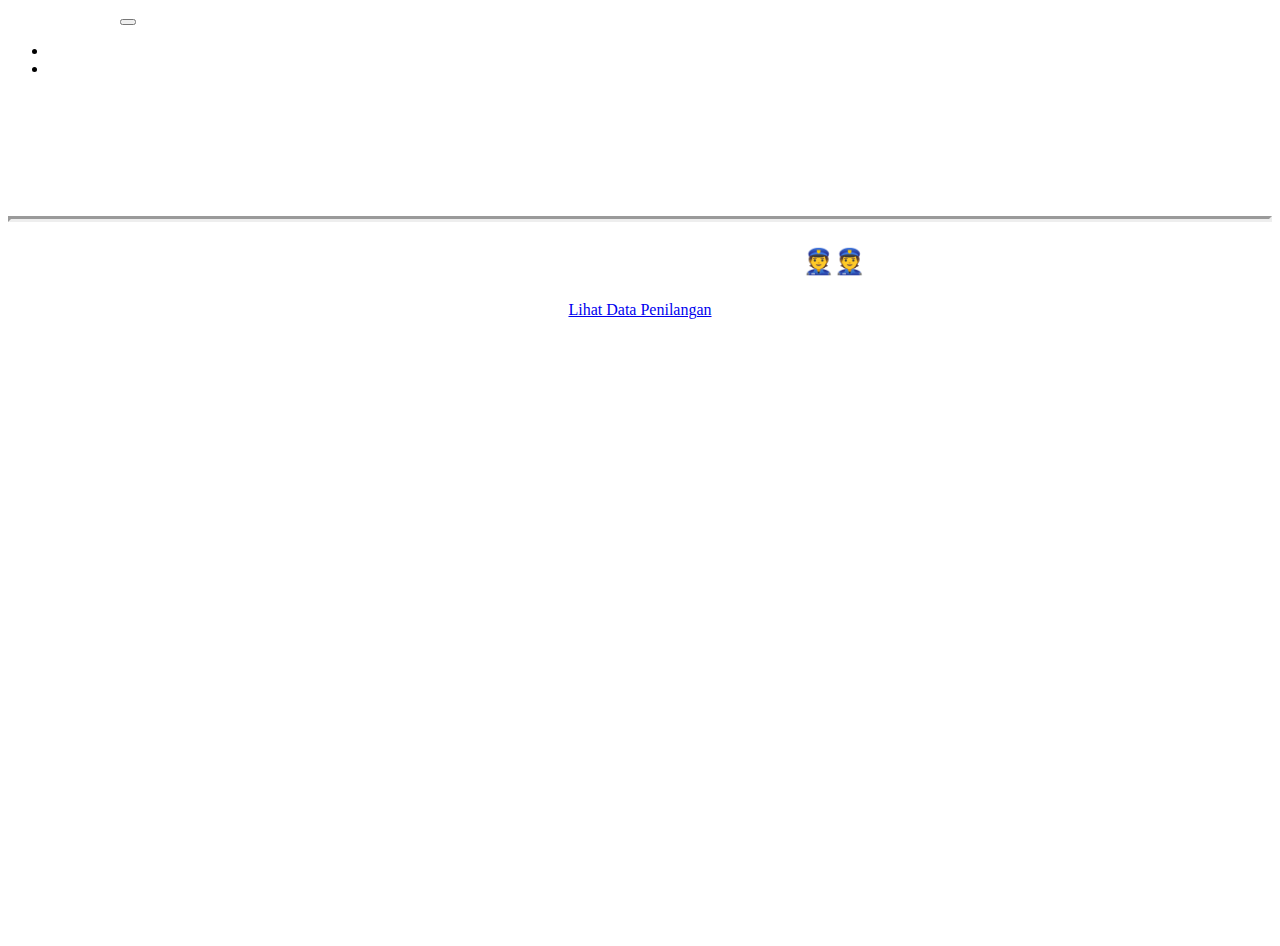
<file: src/main/resources/static/index.html>
<!DOCTYPE HTML>
<html>    
    <head>
        <title>Menu Penilangan</title>
        <link rel="stylesheet" href="https://cdn.jsdelivr.net/npm/bootstrap@4.5.3/dist/css/bootstrap.min.css" integrity="sha384-TX8t27EcRE3e/ihU7zmQxVncDAy5uIKz4rEkgIXeMed4M0jlfIDPvg6uqKI2xXr2" crossorigin="anonymous">
        <link rel="stylesheet" type="text/css" href="https://cdnjs.cloudflare.com/ajax/libs/font-awesome/4.7.0/css/font-awesome.min.css" />
    </head>
    <body>
        <nav class="navbar navbar-expand-lg navbar-light bg-transparent">
            <div class="container">
                <a class="navbar-brand" href="/" style="color: white"><b>PENILANGAN</b></a>
                    <button class="navbar-toggler" type="button" data-toggle="collapse" data-target="#navbarNav" aria-controls="navbarNav" aria-expanded="false" aria-label="Toggle navigation">
                        <span class="navbar-toggler-icon"></span>
                    </button>
                <div class="collapse navbar-collapse" id="navbarNav">
                    <ul class="navbar-nav ml-auto">
                    <li class="nav-item active">
                        <a class="nav-link" href="/" style="color: white">Beranda <span class="sr-only">(current)</span></a>
                    </li>
                    <li class="nav-item">
                        <a class="nav-link" href="/tilang" style="color: white">Lihat-Data</a>
                    </li>
                    </ul>
                </div>
            </div>
        </nav>
        
        <div class="jumbotron" style="background-image: url('https://images.unsplash.com/photo-1595946451139-ea402026bac5?ixlib=rb-1.2.1&ixid=MXwxMjA3fDB8MHxwaG90by1wYWdlfHx8fGVufDB8fHw%3D&auto=format&fit=crop&w=1489&q=80'); background-size: cover; height: 780px; text-align: center; margin-top: -120px;">
            <div class="container">
                <h1 class="display-4" style="color : black; margin-top: 200px"><span class="font-weight-bold" style="color: white">Penilangan BDY</span></h1>
            <p></p>
            <hr class="my-4" style="border-width: 3px">
            <p class="lead" style="color: black; font-size: 25px; color: white"><b>Selamat Datang di Penilangan BDY &#128110;&#128110;</b></p>
                <a class="btn btn-primary btn-lg font-weight-bold" style="border-radius: 25px; padding-right: 25px; padding-left: 25px; margin-top: 40px" href="/tilang" role="button">Lihat Data Penilangan</a>
            </div>
        </div>
        
        <script src="https://code.jquery.com/jquery-3.5.1.slim.min.js" integrity="sha384-DfXdz2htPH0lsSSs5nCTpuj/zy4C+OGpamoFVy38MVBnE+IbbVYUew+OrCXaRkfj" crossorigin="anonymous"></script>
        <script src="https://cdn.jsdelivr.net/npm/bootstrap@4.5.3/dist/js/bootstrap.bundle.min.js" integrity="sha384-ho+j7jyWK8fNQe+A12Hb8AhRq26LrZ/JpcUGGOn+Y7RsweNrtN/tE3MoK7ZeZDyx" crossorigin="anonymous"></script>
        
    
    </body>
</html>
</file>
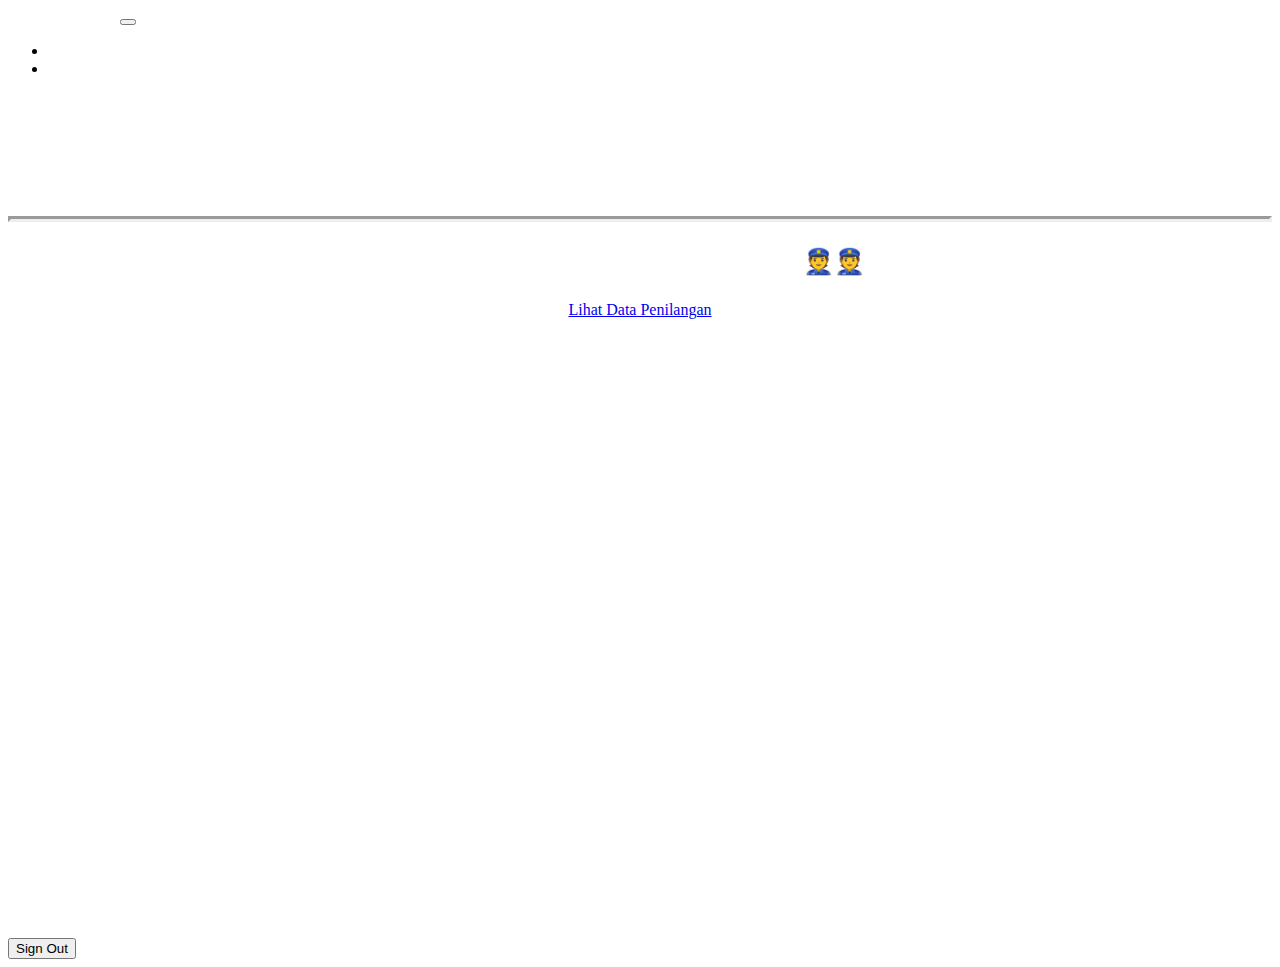
<file: src/main/resources/templates/index.html>
<!DOCTYPE HTML>
<html>    
    <head>
        <title>Menu Penilangan</title>
        <link rel="stylesheet" href="https://cdn.jsdelivr.net/npm/bootstrap@4.5.3/dist/css/bootstrap.min.css" integrity="sha384-TX8t27EcRE3e/ihU7zmQxVncDAy5uIKz4rEkgIXeMed4M0jlfIDPvg6uqKI2xXr2" crossorigin="anonymous">
        <link rel="stylesheet" type="text/css" href="https://cdnjs.cloudflare.com/ajax/libs/font-awesome/4.7.0/css/font-awesome.min.css" />
    </head>
    <body>
        <nav class="navbar navbar-expand-lg navbar-light bg-transparent">
            <div class="container">
                <a class="navbar-brand" href="/index" style="color: white"><b>PENILANGAN</b></a>
                    <button class="navbar-toggler" type="button" data-toggle="collapse" data-target="#navbarNav" aria-controls="navbarNav" aria-expanded="false" aria-label="Toggle navigation">
                        <span class="navbar-toggler-icon"></span>
                    </button>
                <div class="collapse navbar-collapse" id="navbarNav">
                    <ul class="navbar-nav ml-auto">
                    <li class="nav-item active">
                        <a class="nav-link" href="/" style="color: white">Beranda <span class="sr-only">(current)</span></a>
                    </li>
                    <li class="nav-item">
                        <a class="nav-link" href="/tilang" style="color: white">Lihat-Data</a>
                    </li>
                    </ul>
                </div>
            </div>
        </nav>
        
        <div class="jumbotron" style="background-image: url('https://images.unsplash.com/photo-1595946451139-ea402026bac5?ixlib=rb-1.2.1&ixid=MXwxMjA3fDB8MHxwaG90by1wYWdlfHx8fGVufDB8fHw%3D&auto=format&fit=crop&w=1489&q=80'); background-size: cover; height: 780px; text-align: center; margin-top: -120px;">
            <div class="container">
                <h1 class="display-4" style="color : black; margin-top: 200px"><span class="font-weight-bold" style="color: white">Penilangan BDY</span></h1>
            <p></p>
            <hr class="my-4" style="border-width: 3px">
            <p class="lead" style="color: black; font-size: 25px; color: white"><b>Selamat Datang di Penilangan BDY &#128110;&#128110;</b></p>
                <a class="btn btn-primary btn-lg font-weight-bold" style="border-radius: 25px; padding-right: 25px; padding-left: 25px; margin-top: 40px" href="/tilang" role="button">Lihat Data Penilangan</a>
            </div>
        </div>
        
        <script src="https://code.jquery.com/jquery-3.5.1.slim.min.js" integrity="sha384-DfXdz2htPH0lsSSs5nCTpuj/zy4C+OGpamoFVy38MVBnE+IbbVYUew+OrCXaRkfj" crossorigin="anonymous"></script>
        <script src="https://cdn.jsdelivr.net/npm/bootstrap@4.5.3/dist/js/bootstrap.bundle.min.js" integrity="sha384-ho+j7jyWK8fNQe+A12Hb8AhRq26LrZ/JpcUGGOn+Y7RsweNrtN/tE3MoK7ZeZDyx" crossorigin="anonymous"></script>
        
        <form th:action="@{/logout}" method="post">
            <input type="submit" value="Sign Out"/>
        </form>
    </body>
</html>
</file>
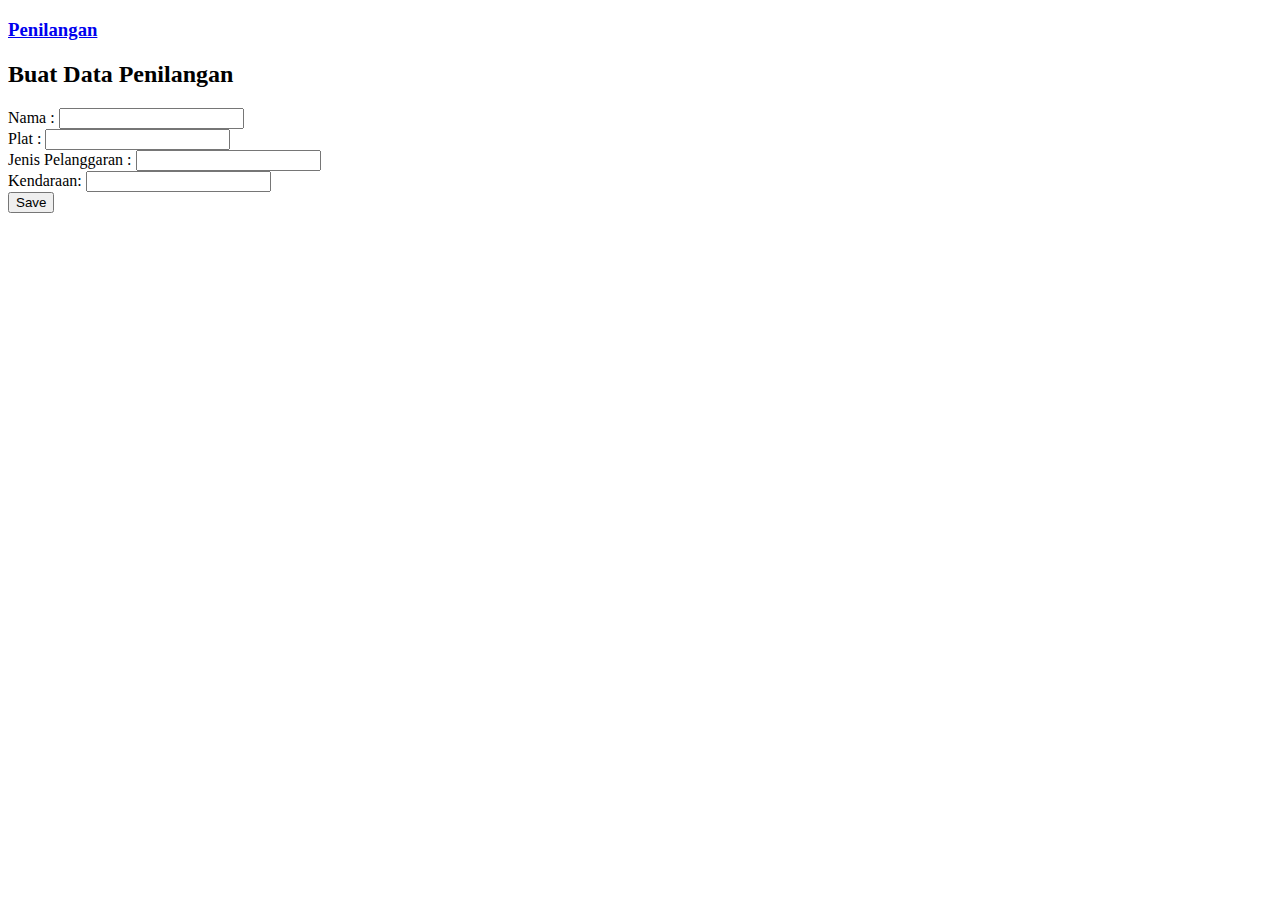
<file: src/main/resources/templates/create.html>
<!DOCTYPE HTML>
<html lang="en"
      xmlns="http://www.w3.org/1999/xhtml"
      xmlns:th="http://www.thymeleaf.org"
      xmlns:layout="http://www.ultraq.net.nz/thymeleaf/layout"
      layout:decorate="default">
    <head>
        <title>Buat Data Penilangan</title>
    </head>
    <body>
        <div layout:fragment="content" class="row">
            <div class="col-xs-8 col-md-8">
                <h3>
                    <a href="/tilang" class="btn btn-lg btn-primary"><span class="glyphicon glyphicon-list"></span>Penilangan</a>
                </h3>
                <h2>Buat Data Penilangan</h2>
                <form action="/save">
                    <div class="form-group">
                        <label for="email">Nama :</label>
                        <input type="text" class="form-control" name="tilangName" />
                    </div>
                    <div class="form-group">
                        <label for="email">Plat :</label>
                        <input type="text" class="form-control" name="tilangPlat" />
                    </div>
                    <div class="form-group">
                        <label for="email">Jenis Pelanggaran :</label>
                        <input type="text" class="form-control" name="tilangPelanggaran" />
                    </div>
                    <div class="form-group">
                        <label for="email">Kendaraan:</label>
                        <input type="text" class="form-control" name="tilangKendaraan" />
                    </div>
                    <button type="submit" class="btn btn-success">Save</button>
                </form>
            </div>
        </div>
    </body>
</html>
</file>
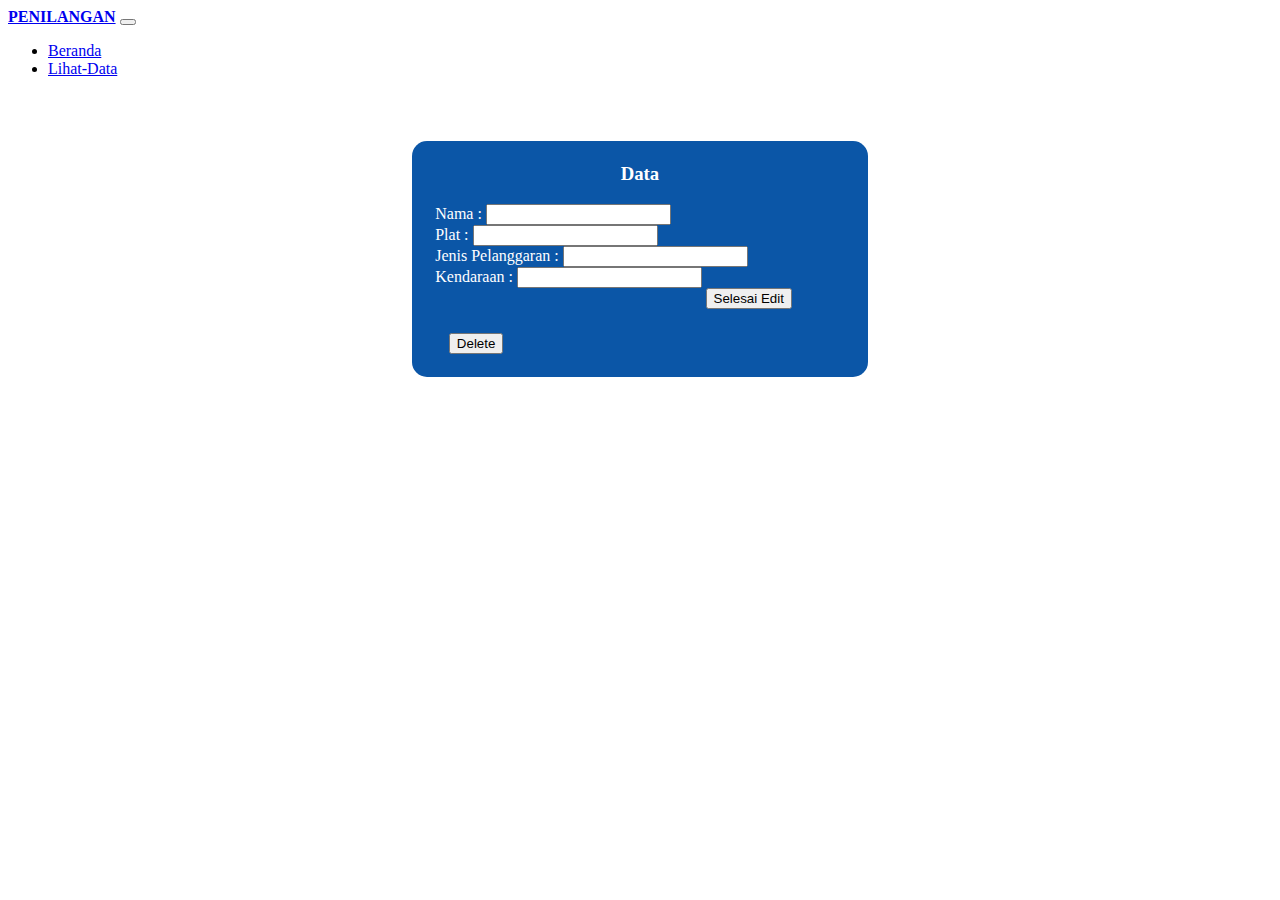
<file: src/main/resources/templates/edit.html>
<!DOCTYPE HTML>
<html lang="en"
      xmlns="http://www.w3.org/1999/xhtml"
      xmlns:th="http://www.thymeleaf.org"
      xmlns:layout="http://www.ultraq.net.nz/thymeleaf/layout"
      layout:decorate="default">
    <head>
        <title>Hapus Data Penilangan</title>
        <link rel="stylesheet" href="https://cdn.jsdelivr.net/npm/bootstrap@4.5.3/dist/css/bootstrap.min.css" integrity="sha384-TX8t27EcRE3e/ihU7zmQxVncDAy5uIKz4rEkgIXeMed4M0jlfIDPvg6uqKI2xXr2" crossorigin="anonymous">
        <link rel="stylesheet" type="text/css" href="https://cdnjs.cloudflare.com/ajax/libs/font-awesome/4.7.0/css/font-awesome.min.css" />
    </head>
    <body>
        
        <nav class="navbar navbar-expand-lg navbar-light bg-transparent">
            <div class="container">
                <a class="navbar-brand" href="/index"><b>PENILANGAN</b></a>
                    <button class="navbar-toggler" type="button" data-toggle="collapse" data-target="#navbarNav" aria-controls="navbarNav" aria-expanded="false" aria-label="Toggle navigation">
                        <span class="navbar-toggler-icon"></span>
                    </button>
                <div class="collapse navbar-collapse" id="navbarNav">
                    <ul class="navbar-nav ml-auto">
                    <li class="nav-item active">
                        <a class="nav-link" href="/">Beranda <span class="sr-only">(current)</span></a>
                    </li>
                    <li class="nav-item">
                        <a class="nav-link" href="/tilang">Lihat-Data</a>
                    </li>
                    </ul>
                </div>
            </div>
        </nav>
        
        <div class="container">
        <div class="boxed" style="margin-top:5%; background-color:#0b56a7; border-radius: 15px; margin-left:32%; margin-right: 32%">
                    <h3 style="text-align:center; color: white;"><br>Data</h3>
                <form action="/update" style="margin-left: 5%; margin-right: 5%">
                    <div class="form-group">
                        <label for="email" style="color: white">Nama :</label>
                        <input type="text" class="form-control" name="tilangName" th:value="${tilang.tilangName}" />
                    </div>
                    <div class="form-group">
                        <label for="email" style="color: white">Plat :</label>
                        <input type="text" class="form-control" name="tilangPlat" th:value="${tilang.tilangPlat}" />
                    </div>
                    <div class="form-group">
                        <label for="email" style="color: white">Jenis Pelanggaran :</label>
                        <input type="text" class="form-control" name="tilangPelanggaran" th:value="${tilang.tilangPelanggaran}" />
                    </div>
                    <div class="form-group">
                        <label for="email" style="color: white">Kendaraan :</label>
                        <input type="text" class="form-control" name="tilangKendaraan" th:value="${tilang.tilangKendaraan}" />
                    </div>
                    <input type="hidden" name="tilangId" th:value="${tilang.tilangId}" />

                    <button type="submit" class="btn btn-success" style="margin-bottom: -16%; margin-left: 66%; margin-top: 0%">Selesai Edit</button>
                </form>
                <form action="/delete">
                    <input type="hidden" name="tilangId" th:value="${tilang.tilangId}" />
                    <h2><input type="submit" class="btn btn-danger" value="Delete" onclick="return confirm('Anda yakin?');"  style="margin-bottom: 5%; margin-left: 8%; margin-top: 0%"/>
                </form>
        </div>
        </div>
<!--        <div layout:fragment="content" class="row">
            <div class="col-xs-8 col-md-8">
                <h2>Edit Data Penilangan</h2>
                <form action="/update">
                    <div class="form-group">
                        <label for="email">Nama :</label>
                        <input type="text" class="form-control" name="tilangName" th:value="${tilang.tilangName}" />
                    </div>
                    <div class="form-group">
                        <label for="email">Plat :</label>
                        <input type="text" class="form-control" name="tilangPlat" th:value="${tilang.tilangPlat}" />
                    </div>
                    <div class="form-group">
                        <label for="email">Jenis Pelanggaran :</label>
                        <input type="text" class="form-control" name="tilangPelanggaran" th:value="${tilang.tilangPelanggaran}" />
                    </div>
                    <div class="form-group">
                        <label for="email">Kendaraan :</label>
                        <input type="text" class="form-control" name="tilangKendaraan" th:value="${tilang.tilangKendaraan}" />
                    </div>
                    <input type="hidden" name="tilangId" th:value="${tilang.tilangId}" />
                    <button type="submit" class="btn btn-success">Save</button>
                </form>
            </div>
        </div>-->
        <script src="https://code.jquery.com/jquery-3.5.1.slim.min.js" integrity="sha384-DfXdz2htPH0lsSSs5nCTpuj/zy4C+OGpamoFVy38MVBnE+IbbVYUew+OrCXaRkfj" crossorigin="anonymous"></script>
        <script src="https://cdn.jsdelivr.net/npm/bootstrap@4.5.3/dist/js/bootstrap.bundle.min.js" integrity="sha384-ho+j7jyWK8fNQe+A12Hb8AhRq26LrZ/JpcUGGOn+Y7RsweNrtN/tE3MoK7ZeZDyx" crossorigin="anonymous"></script>
    </body>
</html>
</file>
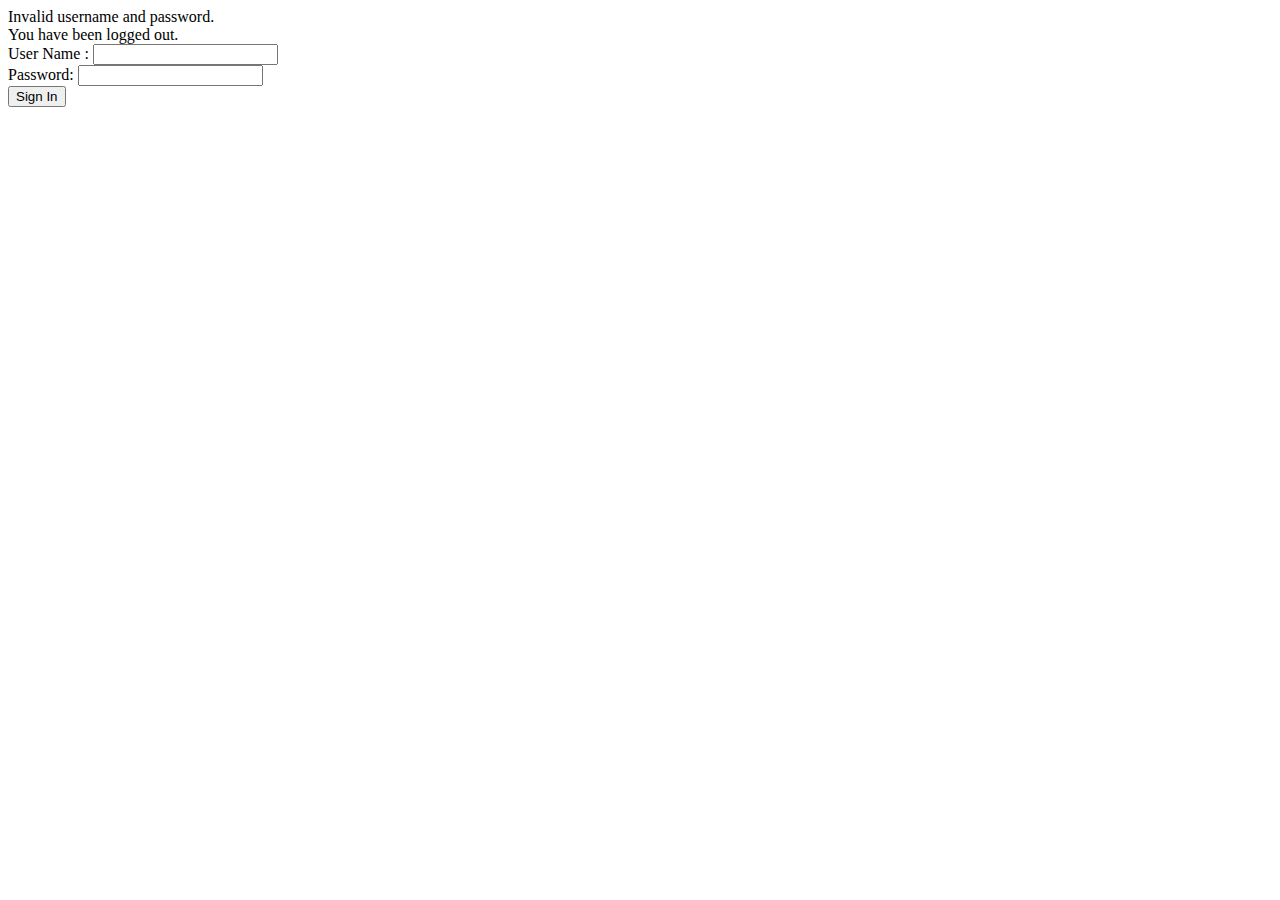
<file: src/main/resources/templates/login.html>
<!DOCTYPE html>
<!--
To change this license header, choose License Headers in Project Properties.
To change this template file, choose Tools | Templates
and open the template in the editor.
-->
<!DOCTYPE html>
<html xmlns="http://www.w3.org/1999/xhtml" xmlns:th="https://www.thymeleaf.org"
      xmlns:sec="https://www.thymeleaf.org/thymeleaf-extras-springsecurity3">
    <head>
        <title>Login Penilangan</title>
    </head>
    <body>
        <div th:if="${param.error}">
            Invalid username and password.
        </div>
        <div th:if="${param.logout}">
            You have been logged out.
        </div>
        <form th:action="@{/login}" method="post">
            <div><label> User Name : <input type="text" name="username"/> </label></div>
            <div><label> Password: <input type="password" name="password"/> </label></div>
            <div><input type="submit" value="Sign In"/></div>
        </form>
    </body>
</html>
</file>
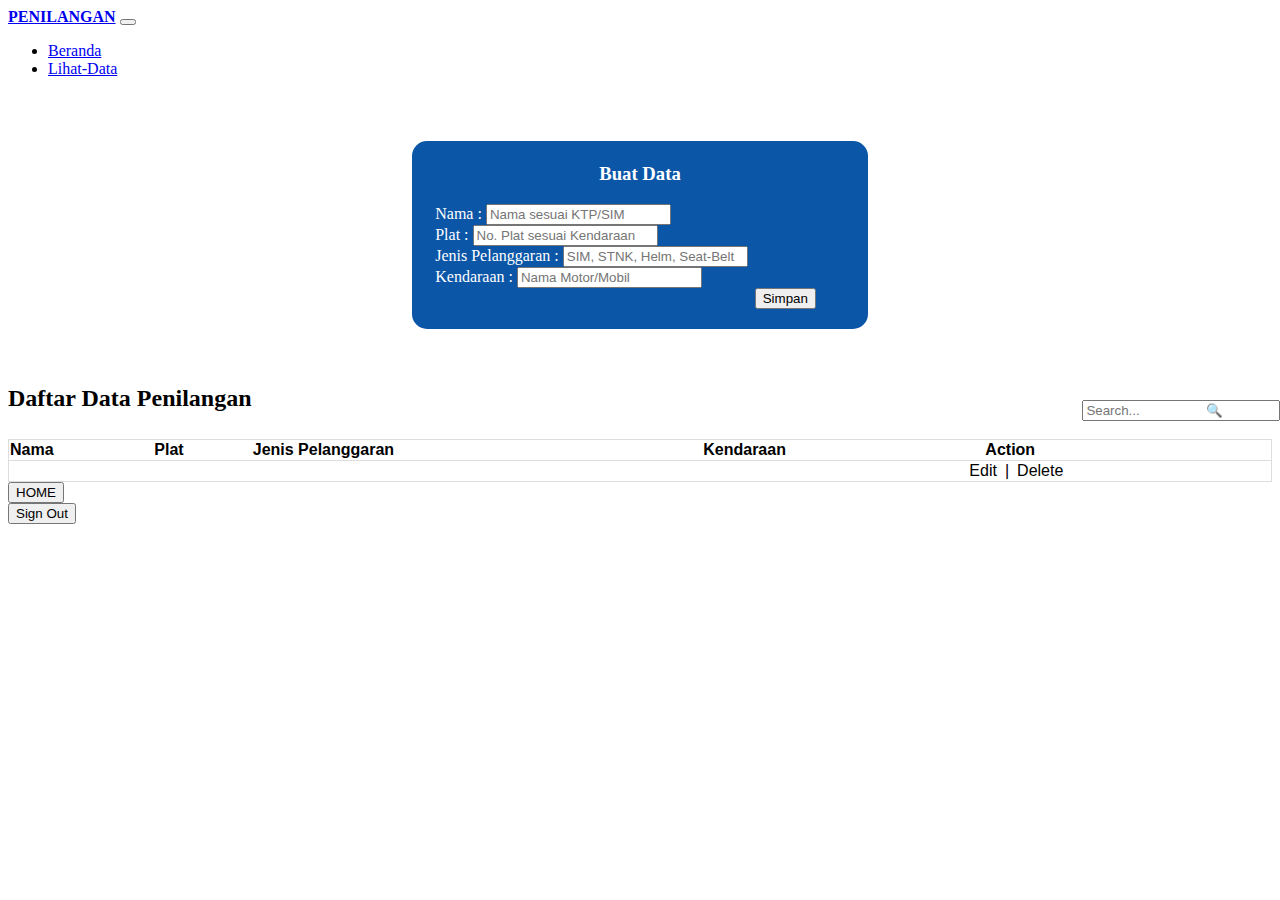
<file: src/main/resources/templates/tilang.html>
<!DOCTYPE HTML>
<html lang="en"
      xmlns="http://www.w3.org/1999/xhtml"
      xmlns:th="http://www.thymeleaf.org"
      xmlns:layout="http://www.ultraq.net.nz/thymeleaf/layout"
      layout:decorate="default">
    <head>
        <title>Data Penilangan</title>
        <link rel="stylesheet" href="https://cdn.jsdelivr.net/npm/bootstrap@4.5.3/dist/css/bootstrap.min.css" integrity="sha384-TX8t27EcRE3e/ihU7zmQxVncDAy5uIKz4rEkgIXeMed4M0jlfIDPvg6uqKI2xXr2" crossorigin="anonymous">
        <link rel="stylesheet" type="text/css" href="https://cdnjs.cloudflare.com/ajax/libs/font-awesome/4.7.0/css/font-awesome.min.css" />
    
        <script src="https://ajax.googleapis.com/ajax/libs/jquery/3.5.1/jquery.min.js"></script>
        <script>
            $(document).ready(function(){
              $("#myInput").on("keyup", function() {
                var value = $(this).val().toLowerCase();
                $("#myTable tr").filter(function() {
                  $(this).toggle($(this).text().toLowerCase().indexOf(value) > -1)
                });
              });
            });
        </script>
        
    </head>
    <body>
        <nav class="navbar navbar-expand-lg navbar-light bg-transparent">
            <div class="container">
                <a class="navbar-brand" href="/index"><b>PENILANGAN</b></a>
                    <button class="navbar-toggler" type="button" data-toggle="collapse" data-target="#navbarNav" aria-controls="navbarNav" aria-expanded="false" aria-label="Toggle navigation">
                        <span class="navbar-toggler-icon"></span>
                    </button>
                <div class="collapse navbar-collapse" id="navbarNav">
                    <ul class="navbar-nav ml-auto">
                    <li class="nav-item active">
                        <a class="nav-link" href="/index">Beranda <span class="sr-only">(current)</span></a>
                    </li>
                    <li class="nav-item">
                        <a class="nav-link" href="/tilang">Lihat-Data</a>
                    </li>
                    </ul>
                </div>
            </div>
        </nav>
        
        <div class="container">
        <div class="boxed" style="margin-top:5%; background-color:#0b56a7; border-radius: 15px; margin-left:32%; margin-right: 32%">
                    <h3 style="text-align:center; color: white;"><br>Buat Data</h3>
                <form action="/save" style="margin-left: 5%; margin-right: 5%;">
                    <div class="form-group">
                        <label for="email" style="color:white">Nama :</label>
                        <input type="text" class="form-control" name="tilangName" placeholder="Nama sesuai KTP/SIM" required />
                    </div>
                    <div class="form-group">
                        <label for="email" style="color:white">Plat :</label>
                        <input type="text" class="form-control" name="tilangPlat" placeholder="No. Plat sesuai Kendaraan" required/>
                    </div>
                    <div class="form-group">
                        <label for="email" style="color:white">Jenis Pelanggaran :</label>
                        <input type="text" class="form-control" name="tilangPelanggaran" placeholder="SIM, STNK, Helm, Seat-Belt" required/>
                    </div>
                    <div class="form-group">
                        <label for="email" style="color:white">Kendaraan :</label>
                        <input type="text" class="form-control" name="tilangKendaraan" placeholder="Nama Motor/Mobil" required/>
                    </div>
                    <button type="submit" class="btn btn-success" style="margin-left: 78%; margin-bottom: 5%;">Simpan</button>
                </form>
        </div>
        </div>
        
        <br><br>
                <div class="container">
            <h2 style="margin-bottom: -1%">Daftar Data Penilangan</h2>
                <div class="table-responsive">
                    <input id="myInput" type="text" placeholder="Search...                  &#128269;" style="margin-left: 85%; width: 15%">
                    <br><br>
                    <table class="table table-striped" style="font-family: arial, sans-serif; border-collapse: collapse; width: 100%">
                        <thead class="thead-dark">
                            <tr style="border: 1px solid #dddddd; text-align: left; padding: 8px">
                                <th scope="col">Nama</th>
                                <th scope="col">Plat</th>
                                <th scope="col">Jenis Pelanggaran</th>
                                <th scope="col">Kendaraan</th>
                                <th scope="col">&ensp;&ensp;Action</th>
                            </tr>
                        </thead>
                        <tbody id="myTable">
                            <tr th:each="tilang : ${tilangs}"  style="border: 1px solid #dddddd; text-align: left; padding: 8px">
                                <td th:text="${tilang.tilangName}"></td>
                                <td th:text="${tilang.tilangPlat}"></td>
                                <td th:text="${tilang.tilangPelanggaran}"></td>
                                <td th:text="${tilang.tilangKendaraan}"></td>
                                <td><a th:href="@{'/edit/' + ${tilang.tilangId}}">Edit</a>&ensp;|&ensp;<a th:href="@{'/edit/' + ${tilang.tilangId}}">Delete</a></td>
                            </tr>
                        </tbody>
                    </table>
                </div>
            </div>
            
        <script src="https://code.jquery.com/jquery-3.5.1.slim.min.js" integrity="sha384-DfXdz2htPH0lsSSs5nCTpuj/zy4C+OGpamoFVy38MVBnE+IbbVYUew+OrCXaRkfj" crossorigin="anonymous"></script>
        <script src="https://cdn.jsdelivr.net/npm/bootstrap@4.5.3/dist/js/bootstrap.bundle.min.js" integrity="sha384-ho+j7jyWK8fNQe+A12Hb8AhRq26LrZ/JpcUGGOn+Y7RsweNrtN/tE3MoK7ZeZDyx" crossorigin="anonymous"></script>
        <form th:action="@{/index}" method="post">
            <input type="submit" value="HOME"/>
        </form>        
        <form th:action="@{/logout}" method="post">
            <input type="submit" value="Sign Out"/>
        </form>
    </body>
</html>
</file>
